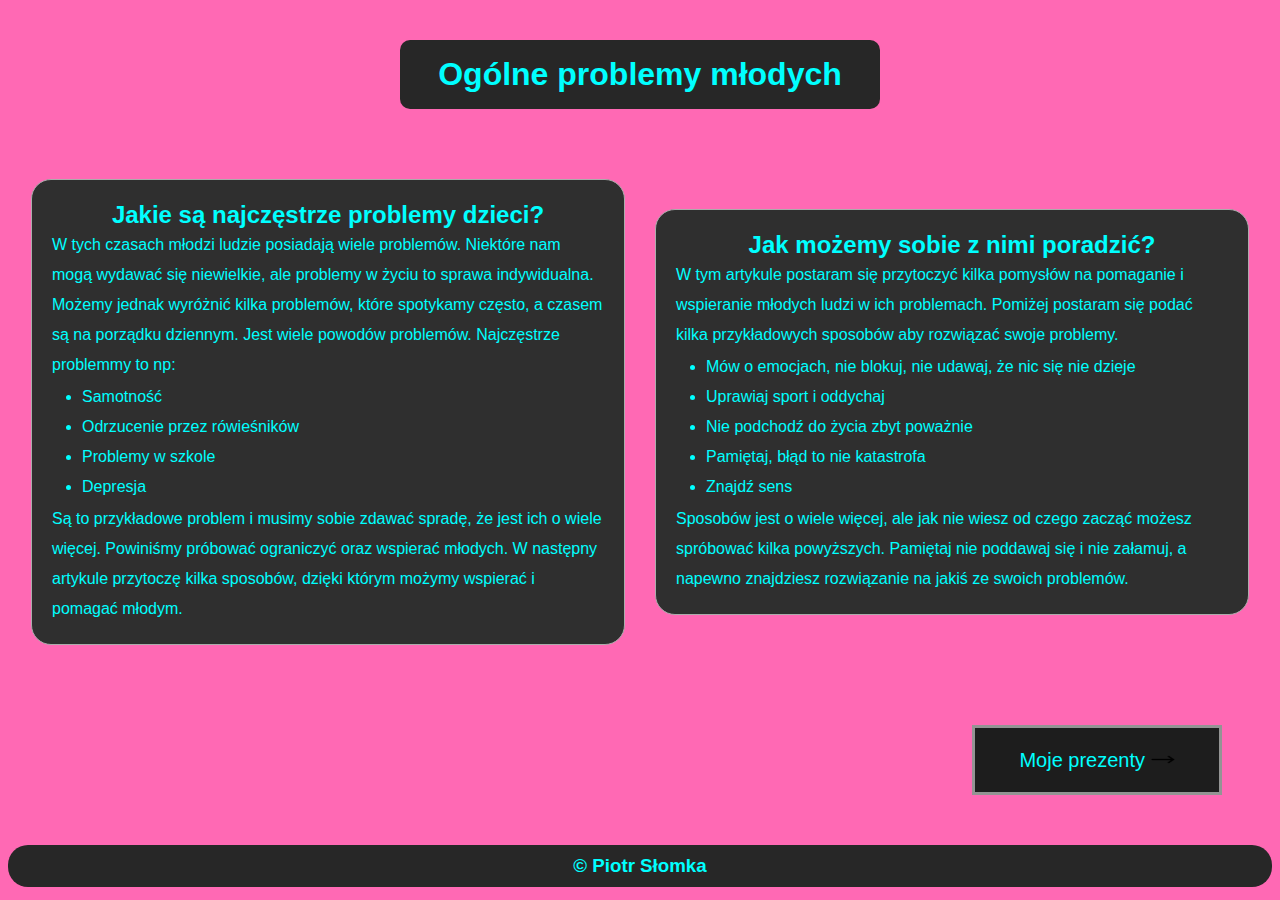
<file: dzien dziecka/index.html>
<!DOCTYPE html>
<html lang="pl">
<head>
    <meta charset="UTF-8">
    <meta http-equiv="X-UA-Compatible" content="IE=edge">
    <meta name="viewport" content="width=device-width, initial-scale=1.0">
    <meta name="author" content="Piotr Słomka">
    <meta name="description" content="problemy dzieci">
    <link rel="stylesheet" href="style.css">
    <title>Ogólne problemy</title>
</head>
<body>
    <div class="container">
        <header>
            <h1>Ogólne problemy młodych</h1>
        </header>
        <section>
            <article>
                <h2>Jakie są najczęstrze problemy dzieci?</h2>
                <p>W tych czasach młodzi ludzie posiadają wiele problemów. Niektóre nam mogą wydawać się niewielkie, ale problemy w życiu to sprawa indywidualna. Możemy jednak wyróżnić kilka problemów, które spotykamy często, a czasem są na porządku dziennym. Jest wiele powodów problemów. Najczęstrze problemmy to np:
                    <ul>
                        <li>Samotność</li>
                        <li>Odrzucenie przez rówieśników</li>
                        <li>Problemy w szkole</li>
                        <li>Depresja</li>
                    </ul>
                Są to przykładowe problem i musimy sobie zdawać spradę, że jest ich o wiele więcej. Powiniśmy próbować ograniczyć oraz wspierać młodych. W następny artykule przytoczę kilka sposobów, dzięki którym możymy wspierać i pomagać młodym.
                </p>
            </article>
            <article>
                <h2>Jak możemy sobie z nimi poradzić?</h2>
                <p>W tym artykule postaram się przytoczyć kilka pomysłów na pomaganie i wspieranie młodych ludzi w ich problemach. Pomiżej postaram się podać kilka przykładowych sposobów aby rozwiązać swoje problemy.
                    <ul>
                        <li>Mów o emocjach, nie blokuj, nie udawaj, że nic się nie dzieje</li>
                        <li>Uprawiaj sport i oddychaj</li>
                        <li>Nie podchodź do życia zbyt poważnie</li>
                        <li>Pamiętaj, błąd to nie katastrofa</li>
                        <li>Znajdź sens</li>
                    </ul>
                    Sposobów jest o wiele więcej, ale jak nie wiesz od czego zacząć możesz spróbować kilka powyższych. Pamiętaj nie poddawaj się i nie załamuj, a napewno znajdziesz rozwiązanie na jakiś ze swoich problemów.
                </p>
            </article>
        </section>
        <aside>
        <p class="button">
            <a href="prezenty.html" class="prezenty">Moje prezenty <img src="img/icons8-right-arrow-50.png" alt="strzałka w prawo"></a>
        </p>
        </aside>
        <footer>
            <h3>&copy; Piotr Słomka</h3>
        </footer>
    </div>
</body>
</html>
</file>
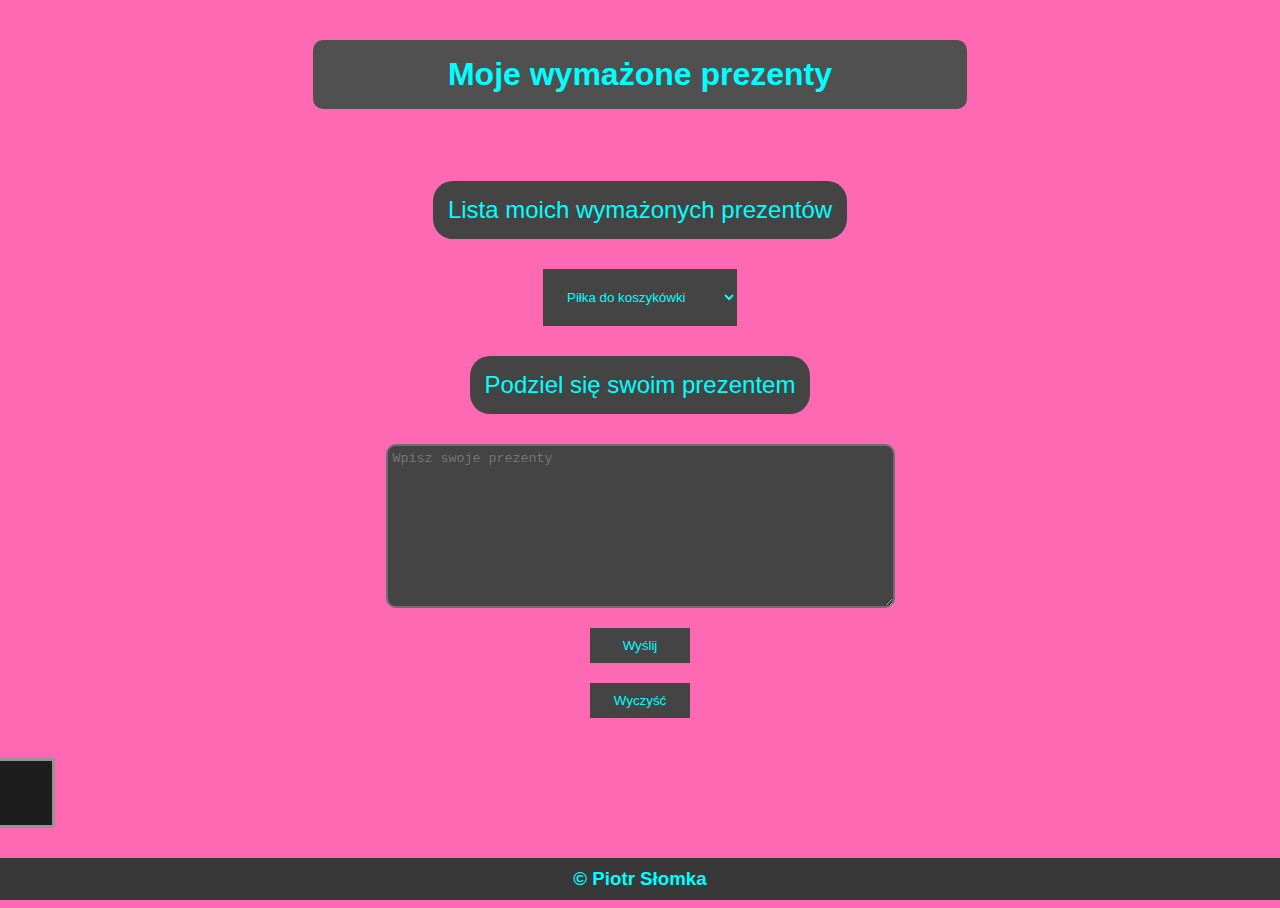
<file: dzien dziecka/prezenty.html>
<!DOCTYPE html>
<html lang="pl">
<head>
    <meta charset="UTF-8">
    <meta http-equiv="X-UA-Compatible" content="IE=edge">
    <meta name="viewport" content="width=device-width, initial-scale=1.0">
    <meta name="author" content="Piotr Słomka">
    <meta name="description" content="Moje prezenty">
    <link rel="stylesheet" href="prezenty.css">
    <title>Moje prezenty</title>
</head>
<body>
    <div class="container">
        <header>
            <h1>Moje wymażone prezenty</h1>
        </header>
        <section>
            
        </section>
        <form action="">
            <label for="">Lista moich wymażonych prezentów</label>
            <select name="Moje" id="Moje">
                <optgroup>
                    <option>Piłka do koszykówki</option>
                    <option>Święty spokój</option>
                    <option>Kosz do ogrodu</option>
                    <option>Biblia accessa</option>
                    <option>Biblia accessa</option>
                    <option>Kostka rubica</option>
                    <option>Plecak</option>
                    <option>Zdrowie</option>
                </optgroup>
            </select>
            <label for="">Podziel się swoim prezentem</label>
            <textarea name="write" id="write" cols="60" rows="10" placeholder="Wpisz swoje prezenty"></textarea>
            <input type="submit" value="Wyślij">
            <input type="reset" name="clear" id="clear" value="Wyczyść">
        </form>
        <p class="button">
            <a href="index.html" class="prezenty"> <img src="img/icons8-left-arrow-50.png" alt="strzałka w lewo"> Problemy</a>
        </p>
        </aside>
        <footer>
            <h3>&copy; Piotr Słomka</h3>
        </footer>
    </div>
</body>
</html>
</file>
<file: dzien dziecka/style.css>
body * {
    box-sizing: border-box;
    margin: 0;
    padding: 0;
}

body {
    background-color:  #FF69B4;
    color: #00FFFF;
    font-family: Verdana, Geneva, Tahoma, sans-serif;
    display: flex;
    justify-content: center;
    scroll-behavior: smooth;
}

.container {
    max-width: 1700px;
}

header {
    padding: 2rem;
    display: flex;
    justify-content: center;
    align-items: center;
}

h1 {
    width: 40%;
    text-align: center;
    background-color: rgb(39, 39, 39);
    padding: 1rem;
    border-radius: 10px;
}

section {
    display: flex;
    justify-content: center;
    align-items: center;
    margin: 8px;
}

article {
    flex-basis: 50%;
    margin: 30px 15px;
    border: 1.5px solid rgb(172, 172, 172);
    background-color: rgb(47, 47, 47);
    border-radius: 20px;
    padding: 20px;
    /* height: 500px; */
    line-height: 30px;
}

ul {
    margin: 2px 30px;
}



h2 {
    text-align: center;
}

aside {
    display: flex;
    justify-content: flex-end;
    margin: 50px;
}

.button {
    display: flex;
    justify-content: center;
    align-items: center;
    background-color: rgb(29, 29, 29);
    color: #fff;
    width: 250px;
    height: 70px;
    padding: 1rem;
    cursor: pointer;
    border: 3px solid rgb(148, 148, 148);
    transition: ease-in-out .5s;
}

a {
    color: #00FFFF;
}

img {
    height: 15px;
    width: 24px;
}

.button:hover {
    transition: ease-in-out .5s;
    transform: scale(1.1);
    color: #fff;
    width: 250px;
    padding: 1rem;
    cursor: pointer;
    border: 3px solid rgb(136, 136, 136);
}

.prezenty {
    text-decoration: none;
    font-size: 20px;
}

footer {
    border-radius: 20px;
    color: #00FFFF;
    width: 100%;
    text-align: center;
    background-color: rgb(39, 39, 39);
    padding: 10px;
}
</file>
<file: dzien dziecka/prezenty.css>
body * {
    box-sizing: border-box;
    margin: 0;
    padding: 0;
}

body {
    background-color: #FF69B4;
    color: #00FFFF;
    font-family: Verdana, Geneva, Tahoma, sans-serif;
    display: flex;
    justify-content: center;
    scroll-behavior: smooth;
}

.container {
    max-width: 1700px;
}

header {
    width: 1700px;
    padding: 2rem;
    display: flex;
    justify-content: center;
    align-items: center;
}

h1 {
    width: 40%;
    text-align: center;
    background-color: rgb(80, 80, 80);
    padding: 1rem;
    border-radius: 10px;
}

form {
    display: flex;
    justify-content: center;
    align-items: center;
    flex-direction: column;
    padding: 10px;
}

label {
    font-size: 24px;
    margin: 30px 0;
    background-color: rgb(68, 68, 68);
    padding: 15px;
    border-radius: 20px;
}

textarea {
    background-color: rgb(68,68,68);
    border: rgb(110, 110, 110) solid 2px;
    border-radius: 10px;
    padding: 5px;
    color: #00FFFF;
}


input {
    color: #00FFFF;
    margin-top: 20px;
    width: 100px;
    background-color: rgb(68, 68, 68);
    border: transparent;
    padding: 10px;
}

select {
    border: transparent;
    color: #00FFFF;
    padding: 20px;
    background-color: rgb(68, 68, 68);
}

h2 {
    text-align: center;
}

aside {
    display: flex;
    justify-content: flex-end;
    margin: 50px;
}

.button {
    display: flex;
    justify-content: center;
    align-items: center;
    background-color: rgb(29, 29, 29);
    color: #00FFFF;
    width: 250px;
    height: 70px;
    padding: 1rem;
    cursor: pointer;
    border: 3px solid rgb(148, 148, 148);
    transition: ease-in-out .5s;
    margin: 30px 15px;
}

a {
    color: #00FFFF;
}

img {
    height: 15px;
    width: 24px;
}

.button:hover {
    transform: scale(1.1);
    color: #fff;
    width: 250px;
    padding: 1rem;
    cursor: pointer;
    border: 3px solid rgb(136, 136, 136);
}

.prezenty {
    text-decoration: none;
    font-size: 20px;
}

footer {
    border-radius: 20px;
    color: #00FFFF;
    width: 100%;
    text-align: center;
    background-color: rgb(56, 56, 56);
    padding: 10px;
}
</file>
